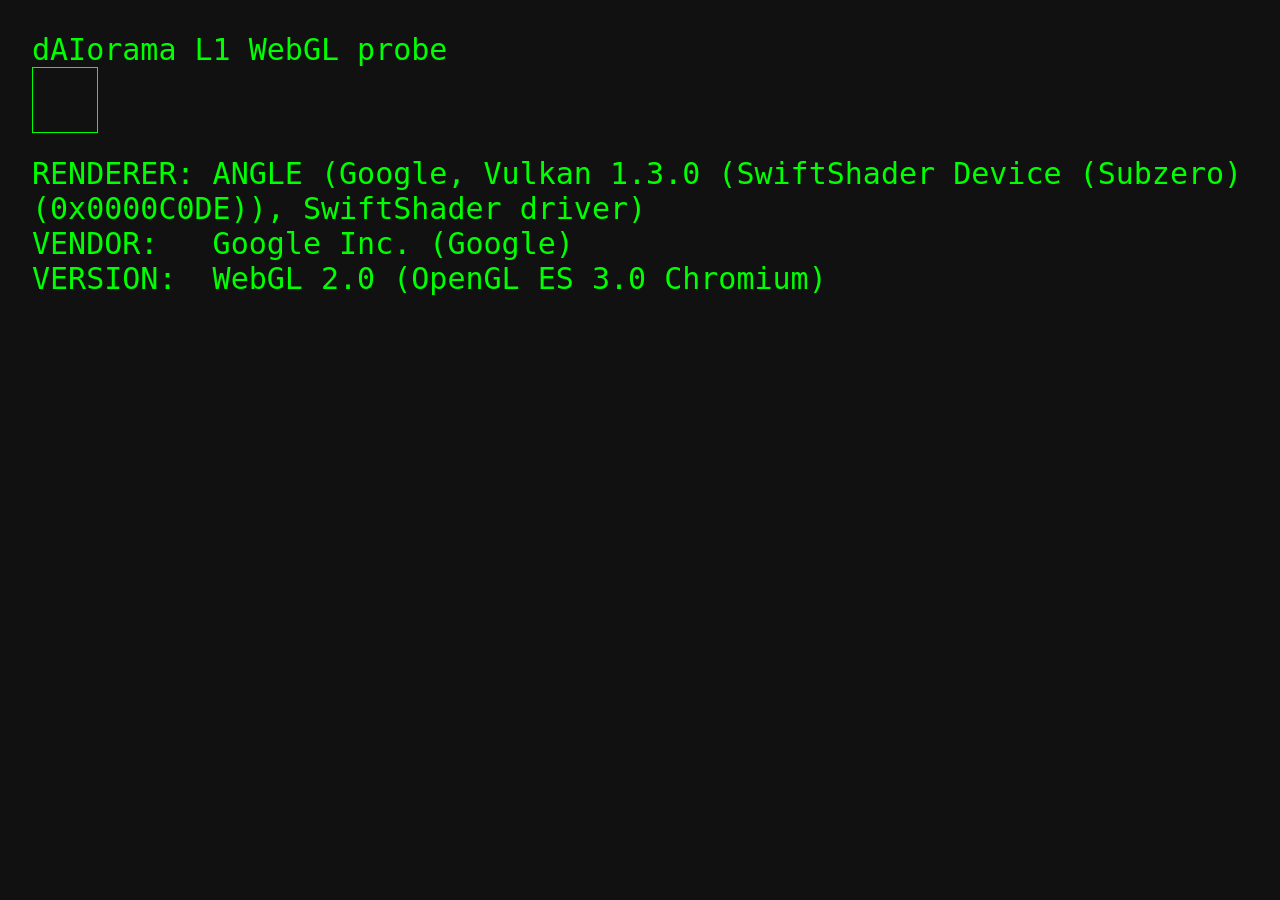
<file: p1/l1/webgl-test.html>
<!doctype html>
<html><head><meta charset="utf-8"><title>dai webgl probe</title></head>
<body style="background:#111;color:#0f0;font:30px monospace;padding:24px">
<div>dAIorama L1 WebGL probe</div>
<canvas id="c" width="64" height="64" style="border:1px solid #0f0"></canvas>
<div id="out" style="margin-top:16px;white-space:pre-wrap">...</div>
<script>
const c = document.getElementById('c');
const gl = c.getContext('webgl2') || c.getContext('webgl');
let s = 'NO WEBGL CONTEXT';
if (gl) {
  const dbg = gl.getExtension('WEBGL_debug_renderer_info');
  s = 'RENDERER: ' + (dbg ? gl.getParameter(dbg.UNMASKED_RENDERER_WEBGL) : gl.getParameter(gl.RENDERER))
    + '\nVENDOR:   ' + (dbg ? gl.getParameter(dbg.UNMASKED_VENDOR_WEBGL) : gl.getParameter(gl.VENDOR))
    + '\nVERSION:  ' + gl.getParameter(gl.VERSION);
}
document.getElementById('out').textContent = s;
document.title = 'dai-webgl:' + s.replace(/\n/g, ' | ');
</script>
</body></html>
</file>
